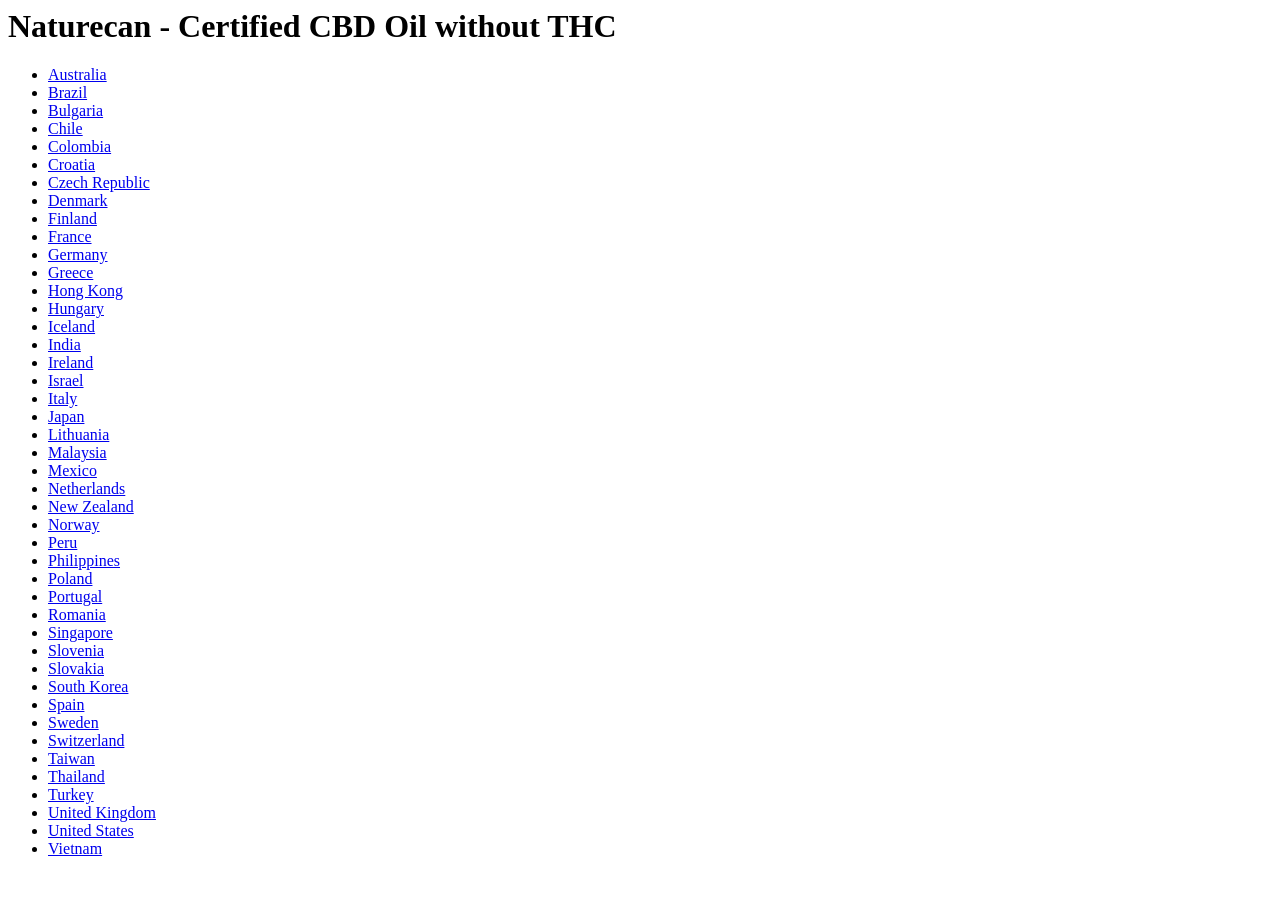
<file: index.html>
<html lang="en">

<head>
    <meta charset="UTF-8">
    <meta name="viewport" content="width=device-width, initial-scale=1.0">
    <title>Country Selector</title>
    <link rel="stylesheet" type="text/css" href="https://site-selector.netlify.app/assets/css/styles.css" />
</head>

<body>
    <h1 class="site-header__logo-hidden">Naturecan - Certified CBD Oil without THC</h1>
    <ul class="siteSelector">
        <li class="au"><a href="https://www.naturecan.com.au/">Australia</a></li>
        <li class="br"><a href="https://naturecan.com.br/">Brazil</a></li>
        <li class="bg"><a href="https://bg.naturecan.com/">Bulgaria</a></li>
        <li class="cl"><a href="https://www.naturecan.cl/">Chile</a></li>
        <li class="co"><a href="https://www.naturecan.co/">Colombia</a></li>
        <li class="hr"><a href="https://www.naturecan.hr/">Croatia</a></li>
        <li class="cz"><a href="https://www.naturecan.cz/">Czech Republic</a></li>
        <li class="dk"><a href="https://www.naturecan.dk/">Denmark</a></li>
        <li class="fi"><a href="https://www.naturecan.fi/">Finland</a></li>
        <li class="fr"><a href="https://www.naturecan.fr/">France</a></li>
        <li class="de"><a href="https://www.naturecan.de/">Germany</a></li>
        <li class="gr"><a href="https://www.naturecan.gr/">Greece</a></li>
        <li class="hk"><a href="https://www.naturecan-fitness.hk/">Hong Kong</a></li>
        <li class="hu"><a href="https://hu.naturecan.com/">Hungary</a></li>
        <li class="is"><a href="https://www.naturecan.is/">Iceland</a></li>
        <li class="in"><a href="https://www.naturecan.in/">India</a></li>
        <li class="ie"><a href="https://www.naturecan.ie/">Ireland</a></li>
        <li class="il"><a href="https://www.naturecan.co.il/">Israel</a></li>
        <li class="it"><a href="https://www.naturecan.it/">Italy</a></li>
        <li class="jp"><a href="https://www.naturecan.jp/">Japan</a></li>
        <li class="lt"><a href="https://www.naturecan.lt/">Lithuania</a></li>
        <li class="my"><a href="https://www.naturecan-fitness.my/">Malaysia</a></li>
        <li class="mx"><a href="https://www.naturecan.mx/">Mexico</a></li>
        <li class="nl"><a href="https://www.naturecan.nl/">Netherlands</a></li>
        <li class="nz"><a href="https://www.naturecan.nz/">New Zealand</a></li>
        <li class="no"><a href="https://www.naturecan.no/">Norway</a></li>
        <li class="pe"><a href="https://www.naturecan.pe/">Peru</a></li>
        <li class="ph"><a href="https://www.naturecan.ph/">Philippines</a></li>
        <li class="pl"><a href="https://www.naturecan.pl/">Poland</a></li>
        <li class="pt"><a href="https://www.naturecan.pt/">Portugal</a></li>
        <li class="ro"><a href="https://www.naturecan.ro/">Romania</a></li>
        <li class="sg"><a href="https://www.naturecan-fitness.sg/">Singapore</a></li>
        <li class="si"><a href="https://www.naturecan.si/">Slovenia</a></li>
        <li class="sk"><a href="https://www.naturecan.sk/">Slovakia</a></li>
        <li class="kr"><a href="https://www.naturecan-fitness.kr/">South Korea</a></li>
        <li class="es"><a href="https://www.naturecan.es/">Spain</a></li>
        <li class="se"><a href="https://www.naturecan.se/">Sweden</a></li>
        <li class="ch"><a href="https://www.naturecan.ch/">Switzerland</a></li>
        <li class="tw"><a href="https://www.naturecan.tw/">Taiwan</a></li>
        <li class="th"><a href="https://www.naturecan.co.th/">Thailand</a></li>
        <li class="tr"><a href="https://naturecan.com.tr/">Turkey</a></li>
        <li class="gb"><a href="https://uk.naturecan.com/">United Kingdom</a></li>
        <li class="us"><a href="https://us.naturecan.com/">United States</a></li>
        <li class="vn"><a href="https://www.naturecan.vn/">Vietnam</a></li>
    </ul>
</body>

</html>
</file>
